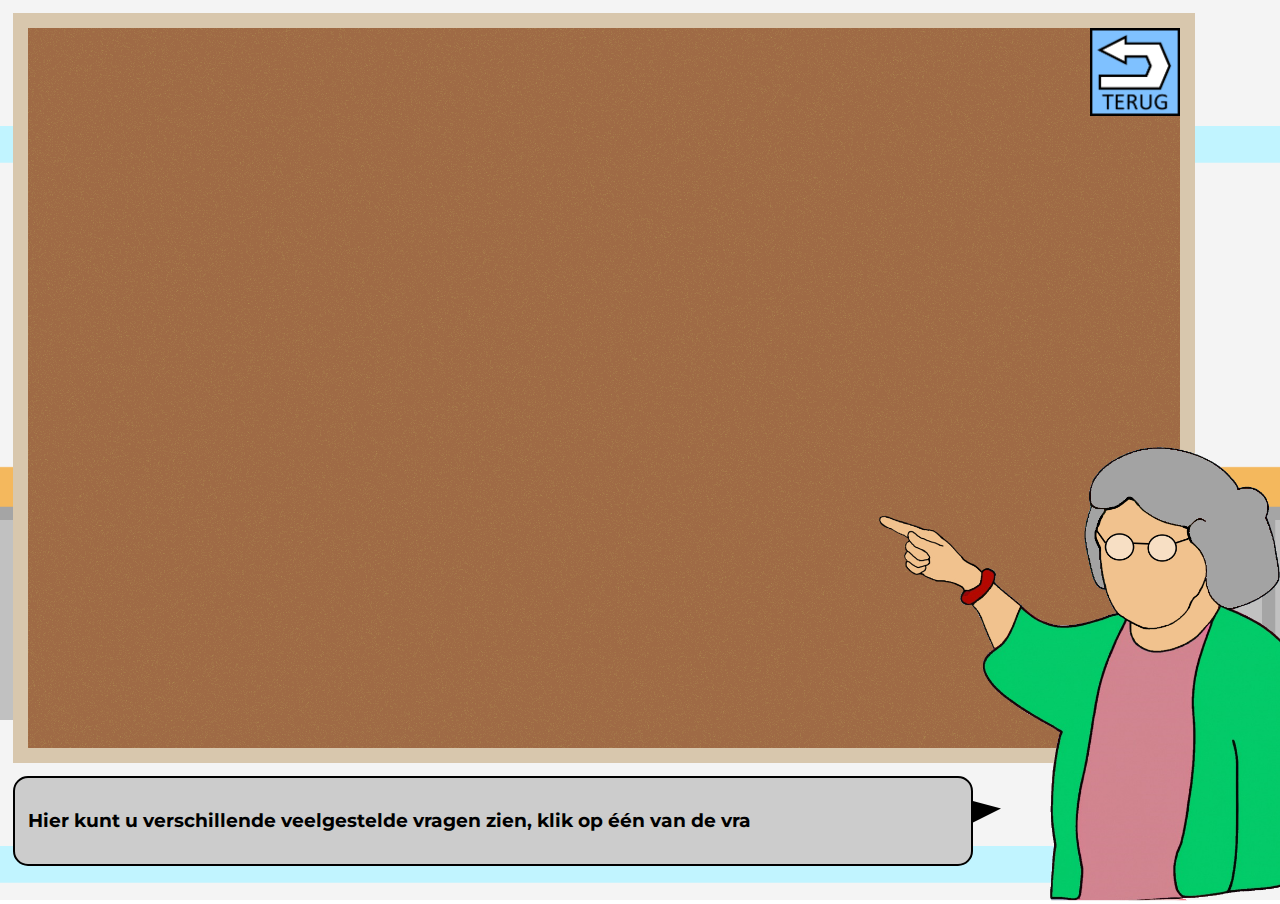
<file: lindseyMap/lindseyHTML.html>
<!DOCTYPE html>
<html lang="en">
<head>
  <meta charset="UTF-8">
  <meta http-equiv="X-UA-Compatible" content="IE=edge">
  <meta name="viewport" content="width=device-width, initial-scale=1.0">
  <title>Senioren in de Zorg</title>
  <link rel="stylesheet" href="lindseystyle.css"/>
  <link rel="icon" href="../img/hennie.png">
  <script type="text/javascript" src="lindsey.js" defer></script>
</head>
<body>
<header>

</header>
<main>
  <section class="pinboard">
    <div id="pinboardL">

    </div>
    <a href="../index.html">
      <img class="terug-knop" src="../img/Terug.png" alt="terug knop">
    </a>
  </section>
  <section>
    <img class="hennie" src="../img/hennie.png" alt="Hennie">
  </section>
  <section id="talk-box">
    <h3 id="box"></h3>
  </section>

  <dialog class="modal" id="detail">
    <div class="modal-content" id="modal-content"></div>
    <button class="modal-close">❌</button>
  </dialog>
</main>

<footer>

</footer>
</body>
</html>
</file>
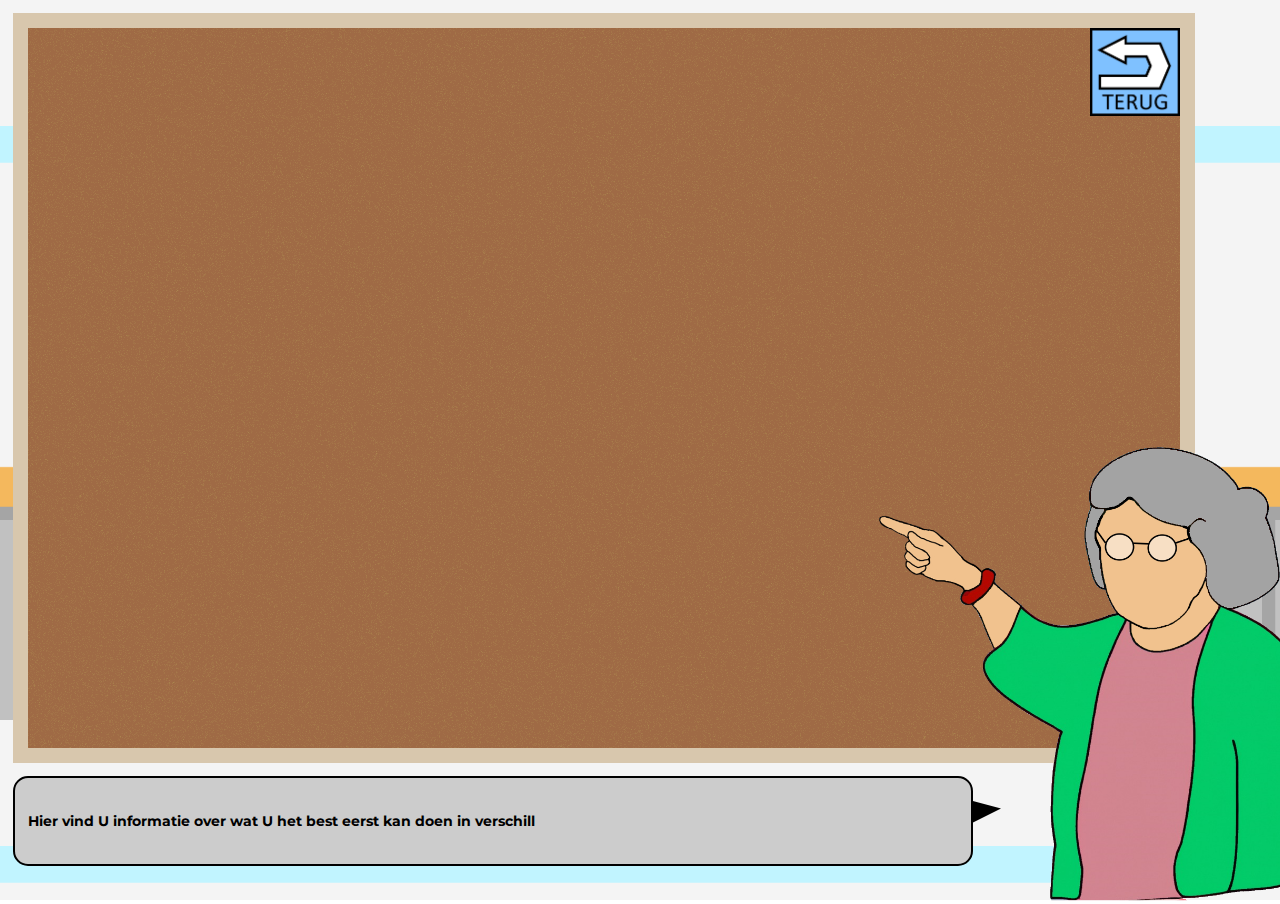
<file: matsMap/matsHTML.html>
<!DOCTYPE html>
<html lang="en">
<head>
  <meta charset="UTF-8">
  <meta http-equiv="X-UA-Compatible" content="IE=edge">
  <meta name="viewport" content="width=device-width, initial-scale=1.0">
  <title>Senioren in de Zorg</title>
  <link rel="stylesheet" href="css/style.css"/>
  <link rel="icon" href="../img/hennie.png">
  <script type="text/javascript" src="mats.js" defer></script>
</head>
<body>
<header>

</header>
<main>
  <section class="pinboard" id="pinboard">
    <a href="../index.html">
      <img class="terug-knop" src="../img/Terug.png" alt="terug knop">
    </a>
  </section>

  <dialog class="modal" id="detail">
    <div class="modal-content" id="modal-content"></div>
    <button class="modal-close" id="modal-close">X</button>
  </dialog>



  <section>
    <img class="hennie" src="../img/hennie.png" alt="Hennie">
  </section>
  <section id="talk-box">
    <h3 id="box"></h3>
  </section>
</main>

<footer>

</footer>
</body>
</html>
</file>
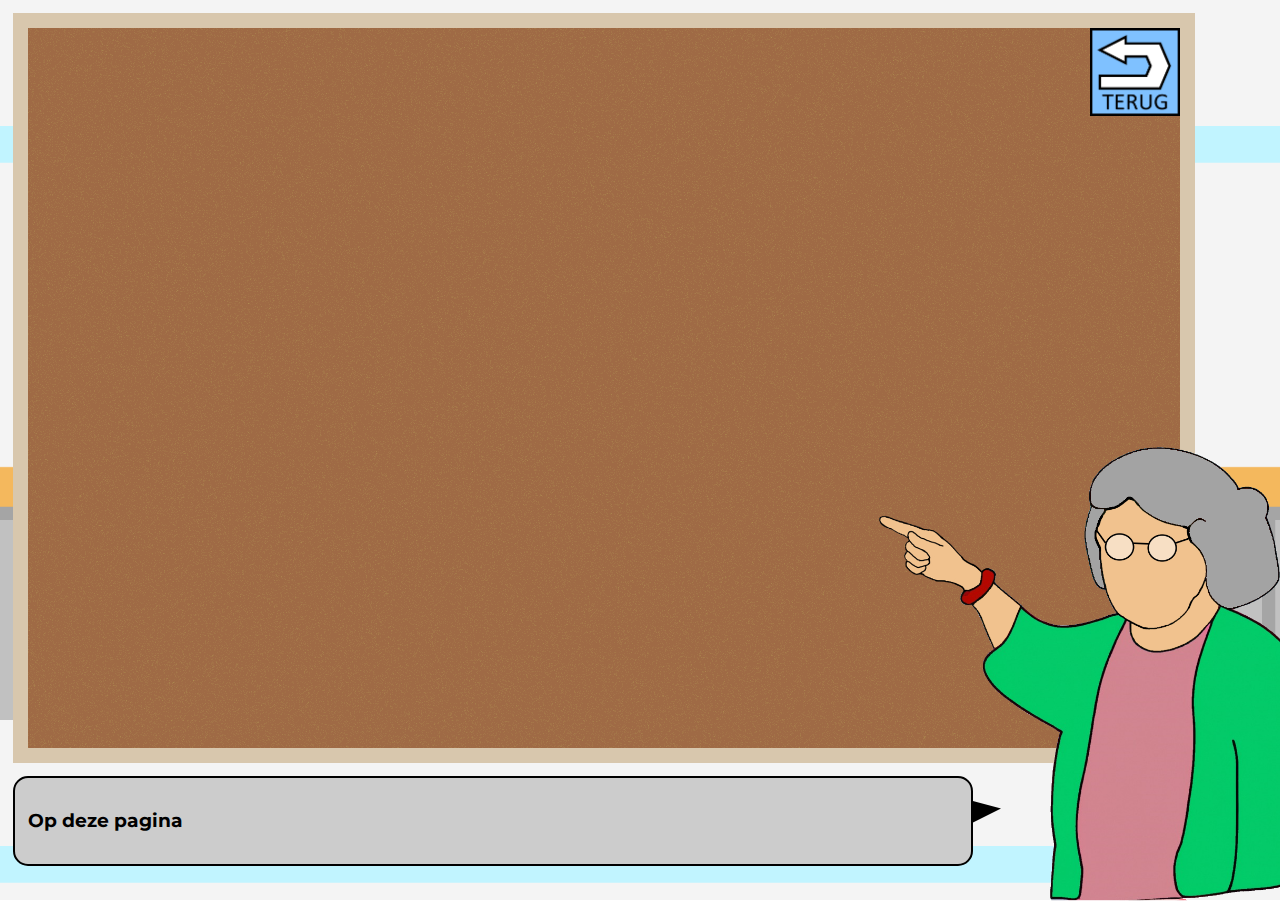
<file: roelMap/roelHTML.html>
<!DOCTYPE html>
<html lang="en">
<head>
  <meta charset="UTF-8">
  <meta http-equiv="X-UA-Compatible" content="IE=edge">
  <meta name="viewport" content="width=device-width, initial-scale=1.0">
  <title>Senioren in de Zorg</title>
  <link rel="stylesheet" href="https://cdnjs.cloudflare.com/ajax/libs/font-awesome/5.15.3/css/all.min.css" />
  <link rel="stylesheet" href="../css/style.css"/>
  <link rel="stylesheet" href="roelstyle.css"/>
  <link rel="icon" href="../img/hennie.png">
  <script type="text/javascript" src="roel.js" defer></script>
</head>
<body>

<main>
  <section id="pinboard" class="pinboard">
    <div id="list" class="list">

    </div>
    <a href="../index.html">
      <img class="terug-knop" src="../img/Terug.png" alt="terug knop">
    </a>
  </section>
  <section>
    <img class="hennie" src="../img/hennie.png" alt="Hennie">
  </section>
  <section id="talk-box">
    <h3 id="box"></h3>
  </section>
</main>
<dialog class="modal" id="dialog">
  <div class="modal-content" id="modal-content">
    <h2 id="dialog-title"></h2>
    <div id="dialog-description"></div>
    <br>
    <a id="dialog-source" target="_blank"></a>
  </div>
  <button class="modal-close" id="modal-close">❌</button>
</dialog>
</body>
</html>
</file>
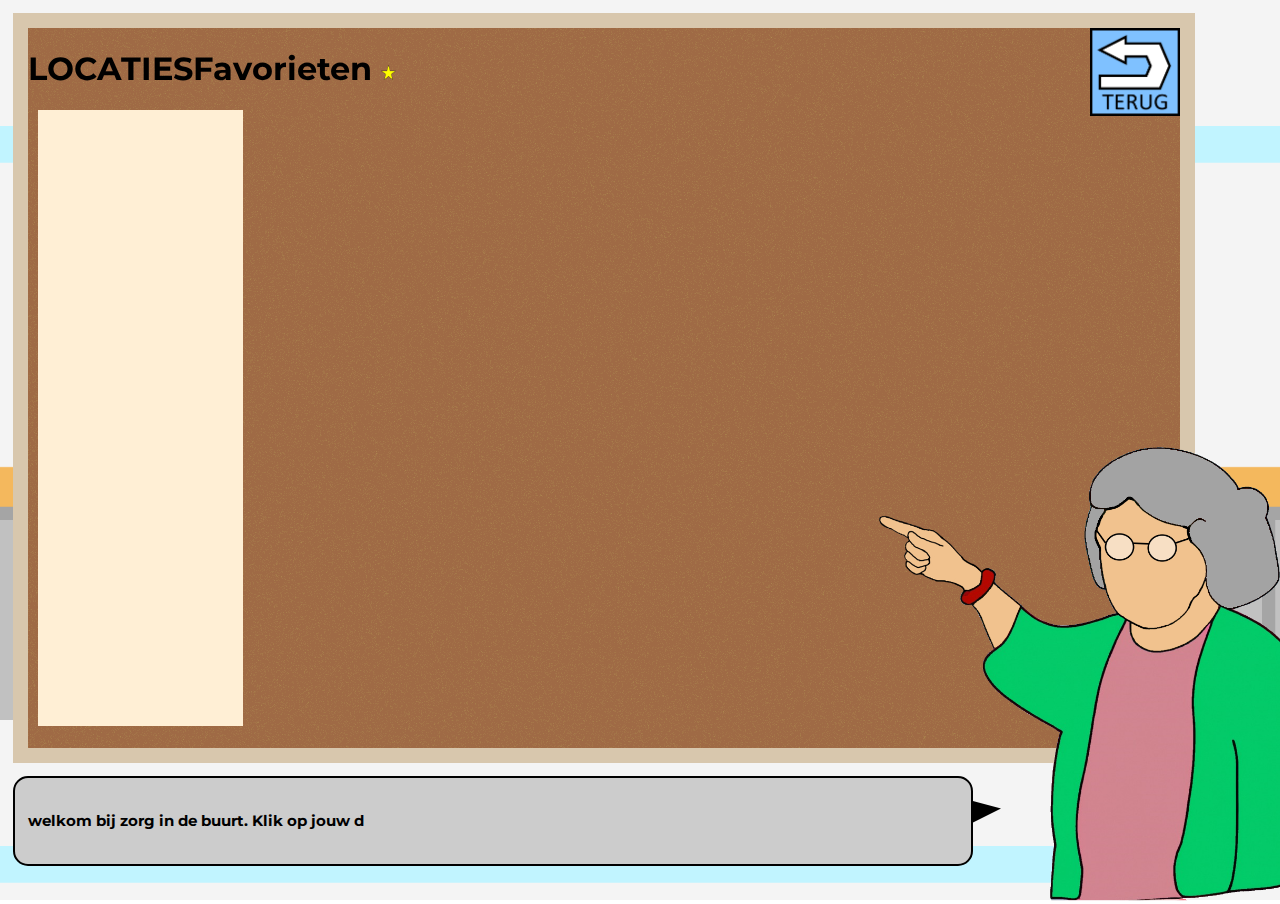
<file: stijnMap/stijnHTML.html>
<!DOCTYPE html>
<html lang="en">
<head>
  <meta charset="UTF-8">
  <meta http-equiv="X-UA-Compatible" content="IE=edge">
  <meta name="viewport" content="width=device-width, initial-scale=1.0">
  <title>Senioren in de Zorg</title>
  <link rel="stylesheet" href="../css/style.css"/>
  <link rel="stylesheet" href="stijnstyle.css"/>
  <link rel="icon" href="../img/hennie.png">
  <script type="text/javascript" src="stijn.js" defer></script>
</head>
<body>
<header>
</header>
<main>
  <section class="pinboard">
    <section>
      <h1>LOCATIES</h1>
      <section class="locatieGallery" id="locatieGallery">

      </section>
    </section>
    <section class="favorietenLijst">
      <h1>Favorieten  <img src="stijnImg/Favorite.png" height="15" width=15></h1>
      <ul id="favorietenLijst"></ul>
    </section>
    <a href="../index.html">
      <img class="terug-knop" src="../img/Terug.png" alt="terug knop">
    </a>
  </section>
  <section>
    <img class="hennie" src="../img/hennie.png">
  </section>
  <section id="talk-box">
    <h3 id="box"></h3>
  </section>

  <dialog class="modal" id="location-detail">
    <div class="modal-content" id="modal-content"></div>
    <button class="modal-close">❌</button>
  </dialog>

</main>

<footer>

</footer>
</body>
</html>
</file>
<file: lindseyMap/lindseystyle.css>
@font-face {
    font-family: 'Monsterrat';
    src: url("../fonts/Montserrat-VariableFont_wght.ttf");
}

body {
    font-family: 'Monsterrat', serif;
    background-image: url("../img/background.png");
    background-size: cover;
    margin: 0;
    position: fixed;
}

.pinboard {
    border: 15px #D8C7AD solid;
    background-image: url("../img/prikbordback.png");
    margin: 1vw 10vw 1vw 1vw;
    display: flex;
    flex-wrap: wrap;
    float: left;
    position: relative;
    width: 90vw;
    height: 80vh;
}

.pinboardItem {
    margin: 2vw 2vw 2vw 15vw;
    display: flex;
    flex-direction: row;
    flex-wrap: wrap;
    width: 15.8vw;
    cursor: pointer;
}

.hennie {
    width: 35vw;
    position: absolute;
    bottom: -10vw;
    right: 0;
}

#talk-box {
    position: absolute;
    bottom: -10vh;
    left: 1vw;
    width: 75vw;
    height: 10vh;
    background-color: #cccccc;
    border: 2px solid black;
    border-radius: 15px;
    box-sizing: border-box;
    display: flex;
    align-items: center;
}

#talk-box::before {
    content: "";
    display: block;
    position: absolute;
    right: -30px;
    top: 40%;
    transform: translateY(-50%);
    width: 0;
    height: 0;
    border-style: solid;
    border-width: 8px 0 15px 30px;
    border-color: transparent transparent transparent black;
}

#talk-box h3 {
    margin-left: 1vw;
}

.terug-knop {
    width: 7vw;
    position: absolute;
    top: 0;
    right: 0;
}
</file>
<file: matsMap/css/style.css>
@font-face {
    font-family: 'Monsterrat';
    src: url("../../fonts/Montserrat-VariableFont_wght.ttf");
}

body {
    background-image: url("../../img/background.png");
    background-size: cover;
    font-family: 'Monsterrat', serif;
    margin: 0;
    position: fixed;
}

.pinboard {
    border: 15px #D8C7AD solid;
    background-image: url("../../img/prikbordback.png");
    margin: 1vw 10vw 1vw 1vw;
    display: flex;
    flex-wrap: wrap;
    float: left;
    position: relative;
    width: 90vw;
    height: 80vh;
}

.pinboardItem {
    margin: 2vw 2vw 2vw ;
    display: flex;
    flex-direction: row;
    flex-wrap: wrap;
    width: 22vw;
    cursor: pointer;
}

.info-card{
    margin: 5px;
    width: 180px;
    text-align: center;
    box-shadow: 0 4px 8px 0 rgba(0, 0, 0, 0.2);
    transition: 0.3s;
    border: 5px solid #D8C7AD;
    cursor: pointer;
    transform-origin: center;
}

.Ontruiming {
    background: #FF0400;
}

.Pijn {
    background: #E5D716;
}

.Ziekte {
    background: #4CB286;
}

.hennie {
    width: 35vw;
    position: absolute;
    bottom: -10vw;
    right: 0;
}

#talk-box {
    position: absolute;
    bottom: -10vh;
    left: 1vw;
    width: 75vw;
    height: 10vh;
    background-color: #cccccc;
    border: 2px solid black;
    border-radius: 15px;
    box-sizing: border-box;
    display: flex;
    align-items: center;
}

#talk-box::before {
    content: "";
    display: block;
    position: absolute;
    right: -30px;
    top: 40%;
    transform: translateY(-50%);
    width: 0;
    height: 0;
    border-style: solid;
    border-width: 8px 0 15px 30px;
    border-color: transparent transparent transparent black;
}

#talk-box h3 {
    margin-left: 1vw;
    font-size: 1.1vw;
}

.terug-knop {
    width: 7vw;
    position: absolute;
    top: 0;
    right: 0;
}
</file>
<file: css/style.css>
@font-face {
    font-family: 'Monsterrat';
    src: url("../fonts/Montserrat-VariableFont_wght.ttf");
}

body {
    font-family: 'Monsterrat', serif;
    background-image: url("../img/background.png");
    background-size: cover;
    margin: 0;
    position: fixed;
    cursor: url('../img/hennie.png'), auto;
}

.pinboard {
    border: 15px #D8C7AD solid;
    background-image: url("../img/prikbordback.png");
    margin: 1vw 10vw 1vw 1vw;
    display: flex;
    flex-wrap: wrap;
    float: left;
    position: relative;
    width: 90vw;
    height: 80vh;
}

.hennie {
    width: 35vw;
    position: absolute;
    bottom: -10vw;
    right: 0;
}

#talk-box {
    position: absolute;
    bottom: -10vh;
    left: 1vw;
    width: 75vw;
    height: 10vh;
    background-color: #cccccc;
    border: 2px solid black;
    border-radius: 15px;
    box-sizing: border-box;
    display: flex;
    align-items: center;
}

#talk-box::before {
    content: "";
    display: block;
    position: absolute;
    right: -30px;
    top: 40%;
    transform: translateY(-50%);
    width: 0;
    height: 0;
    border-style: solid;
    border-width: 8px 0 15px 30px;
    border-color: transparent transparent transparent black;
}

#talk-box h3 {
    margin-left: 1vw;
}

.terug-knop {
    width: 7vw;
    position: absolute;
    top: 0;
    right: 0;
}
</file>
<file: roelMap/roelstyle.css>
body {
    font-size: 1.2rem;
}

.list {
    height: 100%;
    width: 100%;
    overflow-y: scroll;
    direction: rtl;
    overflow-x: hidden;
}

.recht-block {
    background-color: white;
    width: 55%;
    height: 15%;
    margin: 2% auto 2% 5vw;
    border: black solid;
    border-radius: 20px;
    display: flex;
    justify-content: center;
    align-items: center;
    position: relative;
}

.modal {
    visibility: hidden;
    opacity: 0;
    display: flex;
    align-items: flex-start;
    border: none;
    border-radius: 16px;
    height: 85%;
    width: 80%;
    box-shadow: 0 16px 22px 0 rgba(0, 0, 0, 0.6);
    z-index: 9999;
}

.modal[open] {
    visibility: visible;
    opacity: 1;
    transition-delay: 0s;
}

.modal::backdrop {
    background-color: rgba(0, 0, 0, 0.5);
}

.modal-close {
    position: absolute;
    top: 5px;
    right: 5px;
    outline: none;
    appearance: none;
    color: goldenrod;
    background: none;
    border: 0;
    font-weight: bold;
    font-size: 22px;
    cursor: pointer;
}

.modal-content::after {
    content: "";
    position: absolute;
    display: block;
    width: 100%;
    height: 100%;
    left: 0;
    top: 0;
    background-image: linear-gradient(0deg, rgba(255, 255, 255, 0) 0%, rgba(255, 255, 255, 0.4) 52%, rgba(255, 255, 255, 0) 100%);
    animation: shiny-animation 5s ease-in-out infinite alternate;
    background-position-y: 0;
}

#dialog-source {
    position: relative;
    z-index: 10000;
}

.clickable {
    cursor: pointer;
}

a {
    pointer-events: auto;
}

.favorite {
    background-color: #ffffb0;
}

.favoriteBtn {
    position: absolute;
    top: 5px;
    right: 5px;
    font-size: 24px;
}

#talk-box h3 {
    font-size: 1.17rem;
}
</file>
<file: stijnMap/stijnstyle.css>
.pinboard{

}

.favorietenLijst{

}

.locatieGallery{
    height: 80%;
    width: 100%;
    overflow-y: scroll;
    direction: ltr;
    overflow-x: hidden;

    background-color: papayawhip;
    max-width: 800px;
    margin: 10px;
    padding: 20px;
    display: grid;
    justify-items: center;
    grid-gap: 1rem;
    grid-template-columns: repeat(auto-fit, minmax(150px, 1fr));
    justify-items: center;

}

.locatieInfo{

}

.locatieKaartje{
    margin: 5px;
    width: 180px;
    text-align: center;
    box-shadow: 0 4px 8px 0 rgba(0, 0, 0, 0.2);
    transition: 0.3s;
    background-color: rgba(255, 255, 255, 0.5);
    border: 5px solid white;
    cursor: pointer;
    transform-origin: center;
}

.locatieKaartje-naam{

}

.locatieKaartje-button{

}

h2{
    font-size: 10px;
    pointer-events: none;
}

.modal {
    padding: 10px;
    opacity: 0;
    transition: all 0.7s ease;
    display: flex;
    align-items: flex-start;
    justify-content: center;
    border: none;
    box-shadow: 0 16px 22px 0 rgba(0, 0, 0, 0.6);
}

.modal[open] {
    opacity: 1;
    transition-delay: 0s;
}

.modal::backdrop {
    background-color: rgba(0, 0, 0, 0.5);
}

.modal-close {
    position: absolute;
    top: 5px;
    right: 5px;
    outline: none;
    appearance: none;
    color: goldenrod;
    background: none;
    border: 0;
    font-weight: bold;
    font-size: 22px;
    cursor: pointer;
}

.modal-content h1 {
    font-size: 20px;
    margin: 0;
    padding: 20px;
    background-color: rgb(43, 123, 73);
    color: white;
    text-transform: capitalize;
}

.modal-content::after {
    content: normal;
    position: absolute;
    display: block;
    width: 100%;
    height: 100%;
    left: 0;
    top: 0;
    background-image: linear-gradient(0deg, rgba(255, 255, 255, 0) 0%, rgba(255, 255, 255, 0.4) 52%, rgba(255, 255, 255, 0) 100%);
    background-position-y: 0px;
}

.modal-content {

}

h3{
    font-size: 15px;
}
</file>
